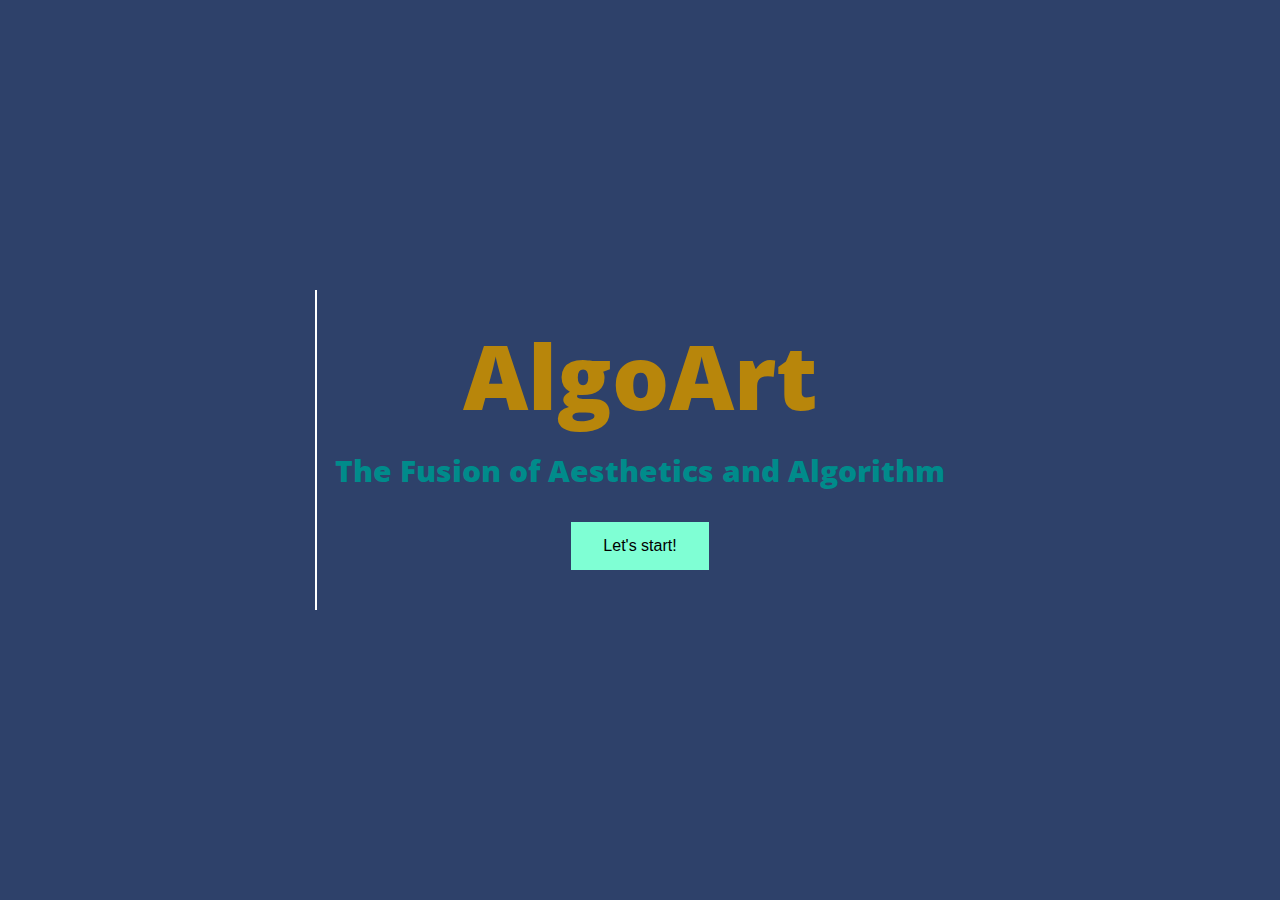
<file: mask-2.html>
<!doctype html>
<html lang="en" class="no-js">
<head>
	<meta charset="UTF-8">
	<meta name="viewport" content="width=device-width, initial-scale=1">

	<link href='https://fonts.googleapis.com/css?family=Open+Sans:300,700,400' rel='stylesheet' type='text/css'>

	<link rel="stylesheet" href="css/reset.css"> <!-- CSS reset -->
	<link rel="stylesheet" href="css/style.css"> <!-- Resource style -->
	<script src="js/modernizr.js"></script> <!-- Modernizr -->
  	
	<title>AlgoArt</title>
</head>

<style>
	.cd-intro-content {
	  background-image: url('https://miro.medium.com/max/1130/1*EOvhNTzbxwyZVNClATnMBQ.png');
	  /* background-image: url('images/Wave.png'); */
	  background-size: 100%;
	}
	.cd-intro-content h1 {
		font-family: "Open Sans", sans-serif;
		font-size: 9rem;
		/* color: #ffffff; */
		color: darkgoldenrod;
		font-weight: 900;
	}
	.cd-intro-content p {
		font-size: 3rem;
		font-weight: 900;
		line-height: 1.4;
		margin: 1em 0;
		color: darkcyan;
	}
</style>

<body>
<section class="cd-intro">
	<div class="cd-intro-content mask-2">
		<div class="content-wrapper">
			<div>
				<h1>AlgoArt</h1>
				<p>The Fusion of Aesthetics and Algorithm</p>
				<!-- <div class="action-wrapper">
					<a href="#0" class="cd-btn main-action">Get started</a>
				</div> -->
				<button class="button" onclick="window.location.href='index.html';">
					Let's start!
				</button>
			</div>
		</div>
	</div>
</section>
	
<script src="js/jquery-2.1.4.js"></script>
<script src="js/main.js"></script> <!-- Resource jQuery -->
</body>
</html>
</file>
<file: css/style.css>
/* -------------------------------- 

Primary style

-------------------------------- */
*, *::after, *::before {
  box-sizing: border-box;
}

html {
  font-size: 62.5%;
}

body {
  font-size: 2rem;
  font-family: "Open Sans", sans-serif;
  color: #040404;
  background-color: white;
}

a {
  color: #2e416a;
  text-decoration: none;
}

/* -------------------------------- 

General Style

-------------------------------- */
.cd-intro {
  position: relative;
  height: 100vh;
  width: 100%;
  /* vertically align its content */
  display: table;
  background: #2e416a;
  overflow: hidden;
}

.cd-intro-content {
  /* vertically align inside its parent */
  display: table-cell;
  vertical-align: middle;
  text-align: center;
  padding: 0 5%;
  background: #2e416a;
  -webkit-font-smoothing: antialiased;
  -moz-osx-font-smoothing: grayscale;
}
.cd-intro-content h1 {
  font-size: 4rem;
  /* color: #ffffff; */
  color: darkgoldenrod;
  font-weight: 900;
}
.cd-intro-content p {
  font-size: 1.4rem;
  font-weight: 700;
  line-height: 1.4;
  margin: 1em 0;
  color: darkcyan;
}
.cd-intro-content .action-wrapper {
  display: inline-block;
}
.cd-intro-content .action-wrapper::after {
  clear: both;
  content: "";
  display: table;
}
.cd-intro-content .action-wrapper > * {
  float: left;
}
@media only screen and (min-width: 768px) {
  .cd-intro-content h1 {
    font-size: 5.2rem;
    font-weight: 300;
  }
  .cd-intro-content p {
    font-size: 1.6rem;
    margin: 1.5em 0 1.9em;
  }
}

.cd-btn {
  display: inline-block;
  padding: 1.2em 1.4em;
  font-size: 1.3rem;
  color: #ffffff;
  text-transform: uppercase;
  font-weight: bold;
  letter-spacing: 1px;
  background-color: #202e4a;
  border-radius: .25em;
  margin-right: 1.5em;
}
.cd-btn:nth-of-type(2) {
  margin-right: 0;
}
.cd-btn.main-action {
  background-color: #fb5e58;
}
@media only screen and (min-width: 480px) {
  .cd-btn {
    padding: 1.2em 1.6em;
  }
}
@media only screen and (min-width: 768px) {
  .cd-btn {
    padding: 1.4em 1.8em;
  }
}

.cd-intro-content h1,
.cd-intro-content h1 span,
.cd-intro-content p,
.cd-intro-content .cd-btn {
  opacity: 0;
  -webkit-animation-duration: 0.8s;
  -moz-animation-duration: 0.8s;
  animation-duration: 0.8s;
  -webkit-animation-delay: 0.3s;
  -moz-animation-delay: 0.3s;
  animation-delay: 0.3s;
  -webkit-animation-fill-mode: forwards;
  -moz-animation-fill-mode: forwards;
  animation-fill-mode: forwards;
}
.no-cssanimations .cd-intro-content h1, .no-cssanimations
.cd-intro-content h1 span, .no-cssanimations
.cd-intro-content p, .no-cssanimations
.cd-intro-content .cd-btn {
  opacity: 1;
}

/* -------------------------------- 

Bouncy 

-------------------------------- */
.bouncy.cd-intro-content h1 {
  -webkit-animation-name: cd-bounce-right;
  -moz-animation-name: cd-bounce-right;
  animation-name: cd-bounce-right;
}

.bouncy.cd-intro-content p {
  -webkit-animation-name: cd-bounce-left;
  -moz-animation-name: cd-bounce-left;
  animation-name: cd-bounce-left;
}

.bouncy.cd-intro-content h1,
.bouncy.cd-intro-content p {
  -webkit-animation-duration: 0.6s;
  -moz-animation-duration: 0.6s;
  animation-duration: 0.6s;
}

.bouncy.cd-intro-content .cd-btn {
  -webkit-animation-name: cd-bounce-rotate;
  -moz-animation-name: cd-bounce-rotate;
  animation-name: cd-bounce-rotate;
}

.bouncy.cd-intro-content .cd-btn {
  -webkit-animation-duration: 0.5s;
  -moz-animation-duration: 0.5s;
  animation-duration: 0.5s;
}

.bouncy.cd-intro-content .cd-btn.main-action {
  -webkit-animation-delay: 0.4s;
  -moz-animation-delay: 0.4s;
  animation-delay: 0.4s;
}

@-webkit-keyframes cd-bounce-right {
  0% {
    opacity: .2;
    -webkit-transform: translateX(-200px);
  }
  60% {
    opacity: .7;
    -webkit-transform: translateX(15px);
  }
  100% {
    opacity: 1;
    -webkit-transform: translateX(0);
  }
}
@-moz-keyframes cd-bounce-right {
  0% {
    opacity: .2;
    -moz-transform: translateX(-200px);
  }
  60% {
    opacity: .7;
    -moz-transform: translateX(15px);
  }
  100% {
    opacity: 1;
    -moz-transform: translateX(0);
  }
}
@keyframes cd-bounce-right {
  0% {
    opacity: .2;
    -webkit-transform: translateX(-200px);
    -moz-transform: translateX(-200px);
    -ms-transform: translateX(-200px);
    -o-transform: translateX(-200px);
    transform: translateX(-200px);
  }
  60% {
    opacity: .7;
    -webkit-transform: translateX(15px);
    -moz-transform: translateX(15px);
    -ms-transform: translateX(15px);
    -o-transform: translateX(15px);
    transform: translateX(15px);
  }
  100% {
    opacity: 1;
    -webkit-transform: translateX(0);
    -moz-transform: translateX(0);
    -ms-transform: translateX(0);
    -o-transform: translateX(0);
    transform: translateX(0);
  }
}
@-webkit-keyframes cd-bounce-left {
  0% {
    opacity: .2;
    -webkit-transform: translateX(200px);
  }
  60% {
    opacity: .7;
    -webkit-transform: translateX(-15px);
  }
  100% {
    opacity: 1;
    -webkit-transform: translateX(0);
  }
}
@-moz-keyframes cd-bounce-left {
  0% {
    opacity: .2;
    -moz-transform: translateX(200px);
  }
  60% {
    opacity: .7;
    -moz-transform: translateX(-15px);
  }
  100% {
    opacity: 1;
    -moz-transform: translateX(0);
  }
}
@keyframes cd-bounce-left {
  0% {
    opacity: .2;
    -webkit-transform: translateX(200px);
    -moz-transform: translateX(200px);
    -ms-transform: translateX(200px);
    -o-transform: translateX(200px);
    transform: translateX(200px);
  }
  60% {
    opacity: .7;
    -webkit-transform: translateX(-15px);
    -moz-transform: translateX(-15px);
    -ms-transform: translateX(-15px);
    -o-transform: translateX(-15px);
    transform: translateX(-15px);
  }
  100% {
    opacity: 1;
    -webkit-transform: translateX(0);
    -moz-transform: translateX(0);
    -ms-transform: translateX(0);
    -o-transform: translateX(0);
    transform: translateX(0);
  }
}
@-webkit-keyframes cd-bounce-rotate {
  0% {
    opacity: .2;
    -webkit-transform: perspective(800px) rotateX(-80deg);
  }
  20% {
    opacity: 1;
  }
  60% {
    -webkit-transform: perspective(800px) rotateX(20deg);
  }
  100% {
    opacity: 1;
    -webkit-transform: perspective(800px) rotateX(0);
  }
}
@-moz-keyframes cd-bounce-rotate {
  0% {
    opacity: .2;
    -moz-transform: perspective(800px) rotateX(-80deg);
  }
  20% {
    opacity: 1;
  }
  60% {
    -moz-transform: perspective(800px) rotateX(20deg);
  }
  100% {
    opacity: 1;
    -moz-transform: perspective(800px) rotateX(0);
  }
}
@keyframes cd-bounce-rotate {
  0% {
    opacity: .2;
    -webkit-transform: perspective(800px) rotateX(-80deg);
    -moz-transform: perspective(800px) rotateX(-80deg);
    -ms-transform: perspective(800px) rotateX(-80deg);
    -o-transform: perspective(800px) rotateX(-80deg);
    transform: perspective(800px) rotateX(-80deg);
  }
  20% {
    opacity: 1;
  }
  60% {
    -webkit-transform: perspective(800px) rotateX(20deg);
    -moz-transform: perspective(800px) rotateX(20deg);
    -ms-transform: perspective(800px) rotateX(20deg);
    -o-transform: perspective(800px) rotateX(20deg);
    transform: perspective(800px) rotateX(20deg);
  }
  100% {
    opacity: 1;
    -webkit-transform: perspective(800px) rotateX(0);
    -moz-transform: perspective(800px) rotateX(0);
    -ms-transform: perspective(800px) rotateX(0);
    -o-transform: perspective(800px) rotateX(0);
    transform: perspective(800px) rotateX(0);
  }
}
/* -------------------------------- 

Cut

-------------------------------- */
.cut.cd-intro-content h1 {
  position: relative;
  /* overwrite default style */
  opacity: 1;
  font-weight: 700;
  color: transparent;
}
.cut.cd-intro-content h1 span {
  /* 2 span elements are used to create the cut effect */
  display: block;
  position: absolute;
  width: 100%;
  height: 50%;
  left: 0;
  overflow: hidden;
  color: #ffffff;
}
.cut.cd-intro-content h1 span:first-of-type {
  top: 0;
}
.cut.cd-intro-content h1 span:last-of-type {
  bottom: 0;
}
.cut.cd-intro-content h1 span:first-of-type::before,
.cut.cd-intro-content h1 span:last-of-type::after {
  /* span:first-of-type::before - top half of the text */
  /* span:last-of-type::after - bottom half of the text */
  content: attr(data-content);
  position: absolute;
  width: 100%;
  left: 0;
  color: #ffffff;
}
.cut.cd-intro-content h1 span:first-of-type::before {
  top: 0;
}
.cut.cd-intro-content h1 span:last-of-type::after {
  bottom: 0;
}

.cut.cd-intro-content .cd-btn {
  /* overwrite default style */
  margin-right: 0;
  border-radius: 0;
}

.cut.cd-intro-content h1 span,
.cut.cd-intro-content p,
.cut.cd-intro-content .cd-btn {
  -webkit-animation-duration: 0.6s;
  -moz-animation-duration: 0.6s;
  animation-duration: 0.6s;
}

.cut.cd-intro-content h1 span,
.cut.cd-intro-content p {
  -webkit-animation-name: cd-slide-left;
  -moz-animation-name: cd-slide-left;
  animation-name: cd-slide-left;
}

.cut.cd-intro-content h1 span:first-of-type {
  -webkit-animation-delay: 0.4s;
  -moz-animation-delay: 0.4s;
  animation-delay: 0.4s;
}

.cut.cd-intro-content p {
  -webkit-animation-delay: 0.5s;
  -moz-animation-delay: 0.5s;
  animation-delay: 0.5s;
}

.cut.cd-intro-content .cd-btn {
  -webkit-animation-name: cd-slide-left-btn;
  -moz-animation-name: cd-slide-left-btn;
  animation-name: cd-slide-left-btn;
  -webkit-animation-delay: 0.55s;
  -moz-animation-delay: 0.55s;
  animation-delay: 0.55s;
}

@-webkit-keyframes cd-slide-left {
  0% {
    opacity: 1;
    -webkit-transform: translateX(100vw);
  }
  100% {
    opacity: 1;
    -webkit-transform: translateX(0);
  }
}
@-moz-keyframes cd-slide-left {
  0% {
    opacity: 1;
    -moz-transform: translateX(100vw);
  }
  100% {
    opacity: 1;
    -moz-transform: translateX(0);
  }
}
@keyframes cd-slide-left {
  0% {
    opacity: 1;
    -webkit-transform: translateX(100vw);
    -moz-transform: translateX(100vw);
    -ms-transform: translateX(100vw);
    -o-transform: translateX(100vw);
    transform: translateX(100vw);
  }
  100% {
    opacity: 1;
    -webkit-transform: translateX(0);
    -moz-transform: translateX(0);
    -ms-transform: translateX(0);
    -o-transform: translateX(0);
    transform: translateX(0);
  }
}
@-webkit-keyframes cd-slide-left-btn {
  0% {
    opacity: 1;
    -webkit-transform: translateX(150vw);
  }
  100% {
    opacity: 1;
    -webkit-transform: translateX(0);
  }
}
@-moz-keyframes cd-slide-left-btn {
  0% {
    opacity: 1;
    -moz-transform: translateX(150vw);
  }
  100% {
    opacity: 1;
    -moz-transform: translateX(0);
  }
}
@keyframes cd-slide-left-btn {
  0% {
    opacity: 1;
    -webkit-transform: translateX(150vw);
    -moz-transform: translateX(150vw);
    -ms-transform: translateX(150vw);
    -o-transform: translateX(150vw);
    transform: translateX(150vw);
  }
  100% {
    opacity: 1;
    -webkit-transform: translateX(0);
    -moz-transform: translateX(0);
    -ms-transform: translateX(0);
    -o-transform: translateX(0);
    transform: translateX(0);
  }
}
/* -------------------------------- 

Reveal

-------------------------------- */
.reveal.cd-intro-content h1 {
  position: relative;
  /* overwrite default style */
  opacity: 1;
  font-weight: 700;
  /* <h1> text is not visible - it is used only as a container for the ::after element */
  color: transparent;
  overflow: hidden;
}
.reveal.cd-intro-content h1::after {
  /* this is the animated text */
  content: attr(data-content);
  position: absolute;
  top: 0;
  left: 0;
  height: 100%;
  width: 100%;
  color: #ffffff;
  opacity: 0;
  -webkit-animation-name: cd-reveal-up;
  -moz-animation-name: cd-reveal-up;
  animation-name: cd-reveal-up;
  -webkit-animation-fill-mode: forwards;
  -moz-animation-fill-mode: forwards;
  animation-fill-mode: forwards;
}
.no-cssanimations .reveal.cd-intro-content h1::after {
  opacity: 1;
}
@media only screen and (min-width: 768px) {
  .reveal.cd-intro-content h1 {
    -webkit-transform: translateY(5px);
    -moz-transform: translateY(5px);
    -ms-transform: translateY(5px);
    -o-transform: translateY(5px);
    transform: translateY(5px);
  }
}

.reveal.cd-intro-content p {
  position: relative;
  margin: 0;
  padding: 1em;
  background-color: #202e4a;
  -webkit-animation-name: cd-reveal-down;
  -moz-animation-name: cd-reveal-down;
  animation-name: cd-reveal-down;
}
@media only screen and (min-width: 1170px) {
  .reveal.cd-intro-content p {
    padding: 1em 1.6em;
  }
}

.reveal.cd-intro-content h1::after,
.reveal.cd-intro-content p {
  -webkit-animation-duration: 0.4s;
  -moz-animation-duration: 0.4s;
  animation-duration: 0.4s;
  -webkit-animation-delay: 0.7s;
  -moz-animation-delay: 0.7s;
  animation-delay: 0.7s;
}

.reveal.cd-intro-content .action-wrapper {
  position: relative;
  overflow: hidden;
}
.reveal.cd-intro-content .action-wrapper::before {
  /* this is the loading bar */
  content: '';
  position: absolute;
  top: 0;
  left: 0;
  height: 3px;
  width: 100%;
  background-color: #202e4a;
  -webkit-animation: cd-loading 0.4s 0.3s backwards;
  -moz-animation: cd-loading 0.4s 0.3s backwards;
  animation: cd-loading 0.4s 0.3s backwards;
}
.reveal.cd-intro-content .action-wrapper .cd-btn {
  display: block;
  opacity: 1;
  max-width: 200px;
  margin: 1em auto 0;
}
@media only screen and (min-width: 768px) {
  .reveal.cd-intro-content .action-wrapper .cd-btn {
    display: inline-block;
    margin: 0 0 0 1em;
  }
}

@-webkit-keyframes cd-reveal-up {
  0% {
    opacity: 1;
    -webkit-transform: translateY(100%);
  }
  100% {
    opacity: 1;
    -webkit-transform: translateY(0);
  }
}
@-moz-keyframes cd-reveal-up {
  0% {
    opacity: 1;
    -moz-transform: translateY(100%);
  }
  100% {
    opacity: 1;
    -moz-transform: translateY(0);
  }
}
@keyframes cd-reveal-up {
  0% {
    opacity: 1;
    -webkit-transform: translateY(100%);
    -moz-transform: translateY(100%);
    -ms-transform: translateY(100%);
    -o-transform: translateY(100%);
    transform: translateY(100%);
  }
  100% {
    opacity: 1;
    -webkit-transform: translateY(0);
    -moz-transform: translateY(0);
    -ms-transform: translateY(0);
    -o-transform: translateY(0);
    transform: translateY(0);
  }
}
@-webkit-keyframes cd-reveal-down {
  0% {
    opacity: 1;
    -webkit-transform: translateY(-100%);
  }
  100% {
    opacity: 1;
    -webkit-transform: translateY(0);
  }
}
@-moz-keyframes cd-reveal-down {
  0% {
    opacity: 1;
    -moz-transform: translateY(-100%);
  }
  100% {
    opacity: 1;
    -moz-transform: translateY(0);
  }
}
@keyframes cd-reveal-down {
  0% {
    opacity: 1;
    -webkit-transform: translateY(-100%);
    -moz-transform: translateY(-100%);
    -ms-transform: translateY(-100%);
    -o-transform: translateY(-100%);
    transform: translateY(-100%);
  }
  100% {
    opacity: 1;
    -webkit-transform: translateY(0);
    -moz-transform: translateY(0);
    -ms-transform: translateY(0);
    -o-transform: translateY(0);
    transform: translateY(0);
  }
}
@-webkit-keyframes cd-loading {
  0% {
    -webkit-transform: scaleX(0);
  }
  100% {
    -webkit-transform: scaleX(1);
  }
}
@-moz-keyframes cd-loading {
  0% {
    -moz-transform: scaleX(0);
  }
  100% {
    -moz-transform: scaleX(1);
  }
}
@keyframes cd-loading {
  0% {
    -webkit-transform: scaleX(0);
    -moz-transform: scaleX(0);
    -ms-transform: scaleX(0);
    -o-transform: scaleX(0);
    transform: scaleX(0);
  }
  100% {
    -webkit-transform: scaleX(1);
    -moz-transform: scaleX(1);
    -ms-transform: scaleX(1);
    -o-transform: scaleX(1);
    transform: scaleX(1);
  }
}
/* -------------------------------- 

Mask

-------------------------------- */
.mask.cd-intro-content h1 {
  position: relative;
  padding-bottom: 10px;
  /* overwrite default style */
  opacity: 1;
  font-weight: 700;
  /* <h1> text is not visible - it is used only as a container for the ::after element */
  color: transparent;
  overflow: hidden;
}
.mask.cd-intro-content h1::after {
  /* this is the animated text */
  content: attr(data-content);
  position: absolute;
  top: 0;
  left: 0;
  height: 100%;
  width: 100%;
  color: #ffffff;
  -webkit-animation-name: cd-reveal-up;
  -moz-animation-name: cd-reveal-up;
  animation-name: cd-reveal-up;
  -webkit-animation-fill-mode: backwards;
  -moz-animation-fill-mode: backwards;
  animation-fill-mode: backwards;
}
.mask.cd-intro-content h1 span {
  position: relative;
  display: inline-block;
  opacity: 1;
}
.mask.cd-intro-content h1 span::before {
  /* this is the loading bar */
  content: '';
  position: absolute;
  top: calc(100% + 8px);
  left: -1em;
  height: 2px;
  width: calc(100% + 2em);
  background-color: #ffffff;
  -webkit-animation: cd-loading-mask 1s 0.3s both;
  -moz-animation: cd-loading-mask 1s 0.3s both;
  animation: cd-loading-mask 1s 0.3s both;
}
@media only screen and (min-width: 768px) {
  .mask.cd-intro-content h1 {
    padding-bottom: 20px;
  }
  .mask.cd-intro-content h1 span::before {
    top: calc(100% + 18px);
  }
}

.mask.cd-intro-content p {
  position: relative;
  margin: 0;
  padding: 10px 0 0;
  -webkit-animation-name: cd-reveal-down;
  -moz-animation-name: cd-reveal-down;
  animation-name: cd-reveal-down;
}
@media only screen and (min-width: 768px) {
  .mask.cd-intro-content p {
    padding-top: 20px;
  }
}

.mask.cd-intro-content h1::after,
.mask.cd-intro-content p {
  -webkit-animation-duration: 0.4s;
  -moz-animation-duration: 0.4s;
  animation-duration: 0.4s;
  -webkit-animation-delay: 0.7s;
  -moz-animation-delay: 0.7s;
  animation-delay: 0.7s;
}

.mask.cd-intro-content .action-wrapper {
  overflow: hidden;
}
.mask.cd-intro-content .action-wrapper .cd-btn {
  opacity: 1;
  margin: 0 0 0 1.5em;
}
.mask.cd-intro-content .action-wrapper .cd-btn:first-of-type {
  margin-left: 0;
}

@-webkit-keyframes cd-loading-mask {
  0%, 100% {
    -webkit-transform: scaleX(0);
  }
  40%, 60% {
    -webkit-transform: scaleX(1);
  }
}
@-moz-keyframes cd-loading-mask {
  0%, 100% {
    -moz-transform: scaleX(0);
  }
  40%, 60% {
    -moz-transform: scaleX(1);
  }
}
@keyframes cd-loading-mask {
  0%, 100% {
    -webkit-transform: scaleX(0);
    -moz-transform: scaleX(0);
    -ms-transform: scaleX(0);
    -o-transform: scaleX(0);
    transform: scaleX(0);
  }
  40%, 60% {
    -webkit-transform: scaleX(1);
    -moz-transform: scaleX(1);
    -ms-transform: scaleX(1);
    -o-transform: scaleX(1);
    transform: scaleX(1);
  }
}
/* -------------------------------- 

Mask 2

-------------------------------- */
.mask-2.cd-intro-content * {
  /* overwrite default style */
  opacity: 1;
}

.mask-2.cd-intro-content .content-wrapper {
  position: relative;
  width: 100%;
  max-width: 650px;
  margin: 0 auto;
  padding: 2em 0;
  overflow: hidden;
}
.mask-2.cd-intro-content .content-wrapper::before {
  /* vertical bar */
  content: '';
  position: absolute;
  z-index: 2;
  top: 0;
  left: 0;
  height: 100%;
  width: 2px;
  background-color: #ffffff;
  -webkit-animation: cd-pulse 1.3s 0.3s both;
  -moz-animation: cd-pulse 1.3s 0.3s both;
  animation: cd-pulse 1.3s 0.3s both;
}
.no-cssanimations .mask-2.cd-intro-content .content-wrapper::before {
  opacity: 0;
}
.mask-2.cd-intro-content .content-wrapper > div {
  /* wrap the entire content */
  position: relative;
  z-index: 1;
}

.mask-2.cd-intro-content .content-wrapper,
.mask-2.cd-intro-content .content-wrapper > div {
  -webkit-animation-duration: 0.5s;
  -moz-animation-duration: 0.5s;
  animation-duration: 0.5s;
  -webkit-animation-delay: 1.1s;
  -moz-animation-delay: 1.1s;
  animation-delay: 1.1s;
  -webkit-animation-fill-mode: backwards;
  -moz-animation-fill-mode: backwards;
  animation-fill-mode: backwards;
}

.mask-2.cd-intro-content .content-wrapper {
  -webkit-animation-name: cd-mask-wrapper;
  -moz-animation-name: cd-mask-wrapper;
  animation-name: cd-mask-wrapper;
}

.mask-2.cd-intro-content .content-wrapper > div {
  -webkit-animation-name: cd-mask-content;
  -moz-animation-name: cd-mask-content;
  animation-name: cd-mask-content;
}

@-webkit-keyframes cd-mask-wrapper {
  0% {
    -webkit-transform: translateX(50%);
  }
  100% {
    -webkit-transform: translateX(0);
  }
}
@-moz-keyframes cd-mask-wrapper {
  0% {
    -moz-transform: translateX(50%);
  }
  100% {
    -moz-transform: translateX(0);
  }
}
@keyframes cd-mask-wrapper {
  0% {
    -webkit-transform: translateX(50%);
    -moz-transform: translateX(50%);
    -ms-transform: translateX(50%);
    -o-transform: translateX(50%);
    transform: translateX(50%);
  }
  100% {
    -webkit-transform: translateX(0);
    -moz-transform: translateX(0);
    -ms-transform: translateX(0);
    -o-transform: translateX(0);
    transform: translateX(0);
  }
}
@-webkit-keyframes cd-mask-content {
  0% {
    -webkit-transform: translateX(-100%);
  }
  100% {
    -webkit-transform: translateX(0);
  }
}
@-moz-keyframes cd-mask-content {
  0% {
    -moz-transform: translateX(-100%);
  }
  100% {
    -moz-transform: translateX(0);
  }
}
@keyframes cd-mask-content {
  0% {
    -webkit-transform: translateX(-100%);
    -moz-transform: translateX(-100%);
    -ms-transform: translateX(-100%);
    -o-transform: translateX(-100%);
    transform: translateX(-100%);
  }
  100% {
    -webkit-transform: translateX(0);
    -moz-transform: translateX(0);
    -ms-transform: translateX(0);
    -o-transform: translateX(0);
    transform: translateX(0);
  }
}
@-webkit-keyframes cd-pulse {
  0%, 30.8% {
    opacity: 0;
  }
  15.4%, 46.2%, 61.5%, 70% {
    opacity: 1;
  }
  100% {
    opacity: 0;
  }
}
@-moz-keyframes cd-pulse {
  0%, 30.8% {
    opacity: 0;
  }
  15.4%, 46.2%, 61.5%, 70% {
    opacity: 1;
  }
  100% {
    opacity: 0;
  }
}
@keyframes cd-pulse {
  0%, 30.8% {
    opacity: 0;
  }
  15.4%, 46.2%, 61.5%, 70% {
    opacity: 1;
  }
  100% {
    opacity: 0;
  }
}
/* -------------------------------- 

scale

-------------------------------- */
.scale.cd-intro-content * {
  /* overwrite default style */
  opacity: 1;
}

.scale.cd-intro-content {
  /* overwrite default style */
  background-color: transparent;
  /* Force hardware acceleration */
  -webkit-transform: translateZ(0);
  -moz-transform: translateZ(0);
  -ms-transform: translateZ(0);
  -o-transform: translateZ(0);
  transform: translateZ(0);
  -webkit-backface-visibility: hidden;
  backface-visibility: hidden;
  -webkit-animation: cd-scale-in 0.6s 0.3s both;
  -moz-animation: cd-scale-in 0.6s 0.3s both;
  animation: cd-scale-in 0.6s 0.3s both;
}

@-webkit-keyframes cd-scale-in {
  0% {
    opacity: 0;
    -webkit-transform: scale(3);
  }
  100% {
    opacity: 1;
    -webkit-transform: scale(1);
  }
}
@-moz-keyframes cd-scale-in {
  0% {
    opacity: 0;
    -moz-transform: scale(3);
  }
  100% {
    opacity: 1;
    -moz-transform: scale(1);
  }
}
@keyframes cd-scale-in {
  0% {
    opacity: 0;
    -webkit-transform: scale(3);
    -moz-transform: scale(3);
    -ms-transform: scale(3);
    -o-transform: scale(3);
    transform: scale(3);
  }
  100% {
    opacity: 1;
    -webkit-transform: scale(1);
    -moz-transform: scale(1);
    -ms-transform: scale(1);
    -o-transform: scale(1);
    transform: scale(1);
  }
}
/* -------------------------------- 

Parallax

-------------------------------- */
.parallax.cd-intro-content * {
  /* overwrite default style */
  opacity: 1;
}

.parallax.cd-intro-content h1 span,
.parallax.cd-intro-content p span {
  position: relative;
  display: inline-block;
  padding: .5em 1em;
  /* span text is not visible */
  color: transparent;
}
.parallax.cd-intro-content h1 span::before, .parallax.cd-intro-content h1 span::after,
.parallax.cd-intro-content p span::before,
.parallax.cd-intro-content p span::after {
  position: absolute;
  left: 0;
  width: 100%;
}
.parallax.cd-intro-content h1 span::before,
.parallax.cd-intro-content p span::before {
  /* this is used to create the background colored layer */
  content: '';
  height: 100%;
  top: 0;
  background-color: #202e4a;
}
.parallax.cd-intro-content h1 span::after,
.parallax.cd-intro-content p span::after {
  /* this is used to create the text */
  content: attr(data-content);
  top: .5em;
}

.parallax.cd-intro-content h1 {
  font-size: 2.2rem;
}
.parallax.cd-intro-content h1 span::after {
  color: #ffffff;
}
@media only screen and (min-width: 768px) {
  .parallax.cd-intro-content h1 {
    font-size: 5.4rem;
  }
}

.parallax.cd-intro-content p span::after {
  color: #6d7a97;
}

.parallax .cd-btn {
  color: #202e4a;
  background-color: #ffffff;
  margin-top: .6em;
  /* overwrite default style */
  border-radius: 0;
  margin-right: 0;
}
.parallax .cd-btn.main-action {
  background-color: #fb5e58;
  color: #ffffff;
  padding: 1.8em 2.2em;
  margin-top: 0;
}
@media only screen and (min-width: 768px) {
  .parallax .cd-btn.main-action {
    padding: 2em 3em;
  }
}

.parallax.cd-intro-content h1 span::after,
.parallax.cd-intro-content h1 span::before,
.parallax.cd-intro-content p span::after,
.parallax.cd-intro-content p span::before,
.parallax.cd-intro-content .cd-btn {
  -webkit-animation-name: cd-slide-up;
  -moz-animation-name: cd-slide-up;
  animation-name: cd-slide-up;
  -webkit-animation-duration: 0.4s;
  -moz-animation-duration: 0.4s;
  animation-duration: 0.4s;
  -webkit-animation-fill-mode: backwards;
  -moz-animation-fill-mode: backwards;
  animation-fill-mode: backwards;
}

.parallax.cd-intro-content h1 span::after {
  -webkit-animation-delay: 0.3s;
  -moz-animation-delay: 0.3s;
  animation-delay: 0.3s;
}

.parallax.cd-intro-content h1 span::before {
  -webkit-animation-delay: 0.4s;
  -moz-animation-delay: 0.4s;
  animation-delay: 0.4s;
}

.parallax.cd-intro-content p span::after {
  -webkit-animation-delay: 0.5s;
  -moz-animation-delay: 0.5s;
  animation-delay: 0.5s;
}

.parallax.cd-intro-content p span::before {
  -webkit-animation-delay: 0.6s;
  -moz-animation-delay: 0.6s;
  animation-delay: 0.6s;
}

.parallax.cd-intro-content .cd-btn {
  -webkit-animation-delay: 0.7s;
  -moz-animation-delay: 0.7s;
  animation-delay: 0.7s;
}

.parallax.cd-intro-content .cd-btn.main-action {
  -webkit-animation-delay: 0.8s;
  -moz-animation-delay: 0.8s;
  animation-delay: 0.8s;
}

@-webkit-keyframes cd-slide-up {
  0% {
    opacity: 0;
    -webkit-transform: translateY(30vh);
  }
  100% {
    opacity: 1;
    -webkit-transform: translateY(0);
  }
}
@-moz-keyframes cd-slide-up {
  0% {
    opacity: 0;
    -moz-transform: translateY(30vh);
  }
  100% {
    opacity: 1;
    -moz-transform: translateY(0);
  }
}
@keyframes cd-slide-up {
  0% {
    opacity: 0;
    -webkit-transform: translateY(30vh);
    -moz-transform: translateY(30vh);
    -ms-transform: translateY(30vh);
    -o-transform: translateY(30vh);
    transform: translateY(30vh);
  }
  100% {
    opacity: 1;
    -webkit-transform: translateY(0);
    -moz-transform: translateY(0);
    -ms-transform: translateY(0);
    -o-transform: translateY(0);
    transform: translateY(0);
  }
}
/* -------------------------------- 

Video 

-------------------------------- */

.cd-intro.video {
  display: block;
}

.video.cd-intro-content {
  display: block;
  height: 100%;
  position: relative;
}
.video.cd-intro-content * {
  opacity: 1;
}
.video.cd-intro-content .svg-wrapper {
  position: absolute;
  z-index: 2;
  top: 0;
  left: 0;
  height: 100%;
  width: 100%;
}
.video.cd-intro-content svg {
  position: absolute;
  left: 50%;
  top: 50%;
  bottom: auto;
  right: auto;
  -webkit-transform: translateX(-50%) translateY(-50%);
  -moz-transform: translateX(-50%) translateY(-50%);
  -ms-transform: translateX(-50%) translateY(-50%);
  -o-transform: translateX(-50%) translateY(-50%);
  transform: translateX(-50%) translateY(-50%);
  opacity: 0.8;
}
.video.cd-intro-content svg.svg-mask {
  /* this is the svg mask used on desktop version */
  display: none;
}
.video.cd-intro-content p, .video.cd-intro-content .action-wrapper {
  position: absolute;
  z-index: 3;
  left: 50%;
  -webkit-transform: translate(-50%, -50%);
  -moz-transform: translate(-50%, -50%);
  -ms-transform: translate(-50%, -50%);
  -o-transform: translate(-50%, -50%);
  transform: translate(-50%, -50%);
}
.video.cd-intro-content p {
  bottom: calc(50% + 80px);
  margin: 0;
  color: #040404;
  min-width: 90%;
}
.video.cd-intro-content .action-wrapper {
  top: calc(50% + 120px);
  min-width: 295px;
}
.video.cd-intro-content .cd-btn {
  background-color: rgba(4, 4, 4, 0.4);
}
.video.cd-intro-content .cd-btn.main-action {
  background-color: #fb5e58;
}
@media only screen and (min-width: 768px) {
  .video.cd-intro-content svg.svg-mask-mobile {
    display: none;
  }
  .video.cd-intro-content svg.svg-mask {
    display: block;
  }
  .video.cd-intro-content p {
    bottom: calc(50% + 40px);
  }
  .video.cd-intro-content .action-wrapper {
    top: calc(50% + 80px);
  }
}

.cd-bg-video-wrapper {
  /* background cover video */
  position: absolute;
  z-index: 1;
  top: 0;
  left: 0;
  width: 100%;
  height: 100%;
  overflow: hidden;
  background: url(../assets/bg-img.jpg) no-repeat center center;
  background-size: cover;
}
.cd-bg-video-wrapper video {
  /* you won't see this element in the html, but it will be injected using js */
  display: block;
  position: absolute;
  left: 50%;
  top: 50%;
  bottom: auto;
  right: auto;
  -webkit-transform: translateX(-50%) translateY(-50%);
  -moz-transform: translateX(-50%) translateY(-50%);
  -ms-transform: translateX(-50%) translateY(-50%);
  -o-transform: translateX(-50%) translateY(-50%);
  transform: translateX(-50%) translateY(-50%);
  min-height: 100%;
  min-width: 100%;
  max-width: none;
  height: auto;
  width: auto;
}
.cd-bg-video-wrapper::after {
  /* never visible - this is used in jQuery to check the current MQ */
  display: none;
  content: 'mobile';
}
@media only screen and (min-width: 768px) {
  .cd-bg-video-wrapper::after {
    content: 'desktop';
  }
}




.button {
  background-color:#7FFFD4;
  border: none;
  color: black;
  padding: 15px 32px;
  text-align: center;
  text-decoration: none;
  display: inline-block;
  font-size: 16px;
}
</file>
